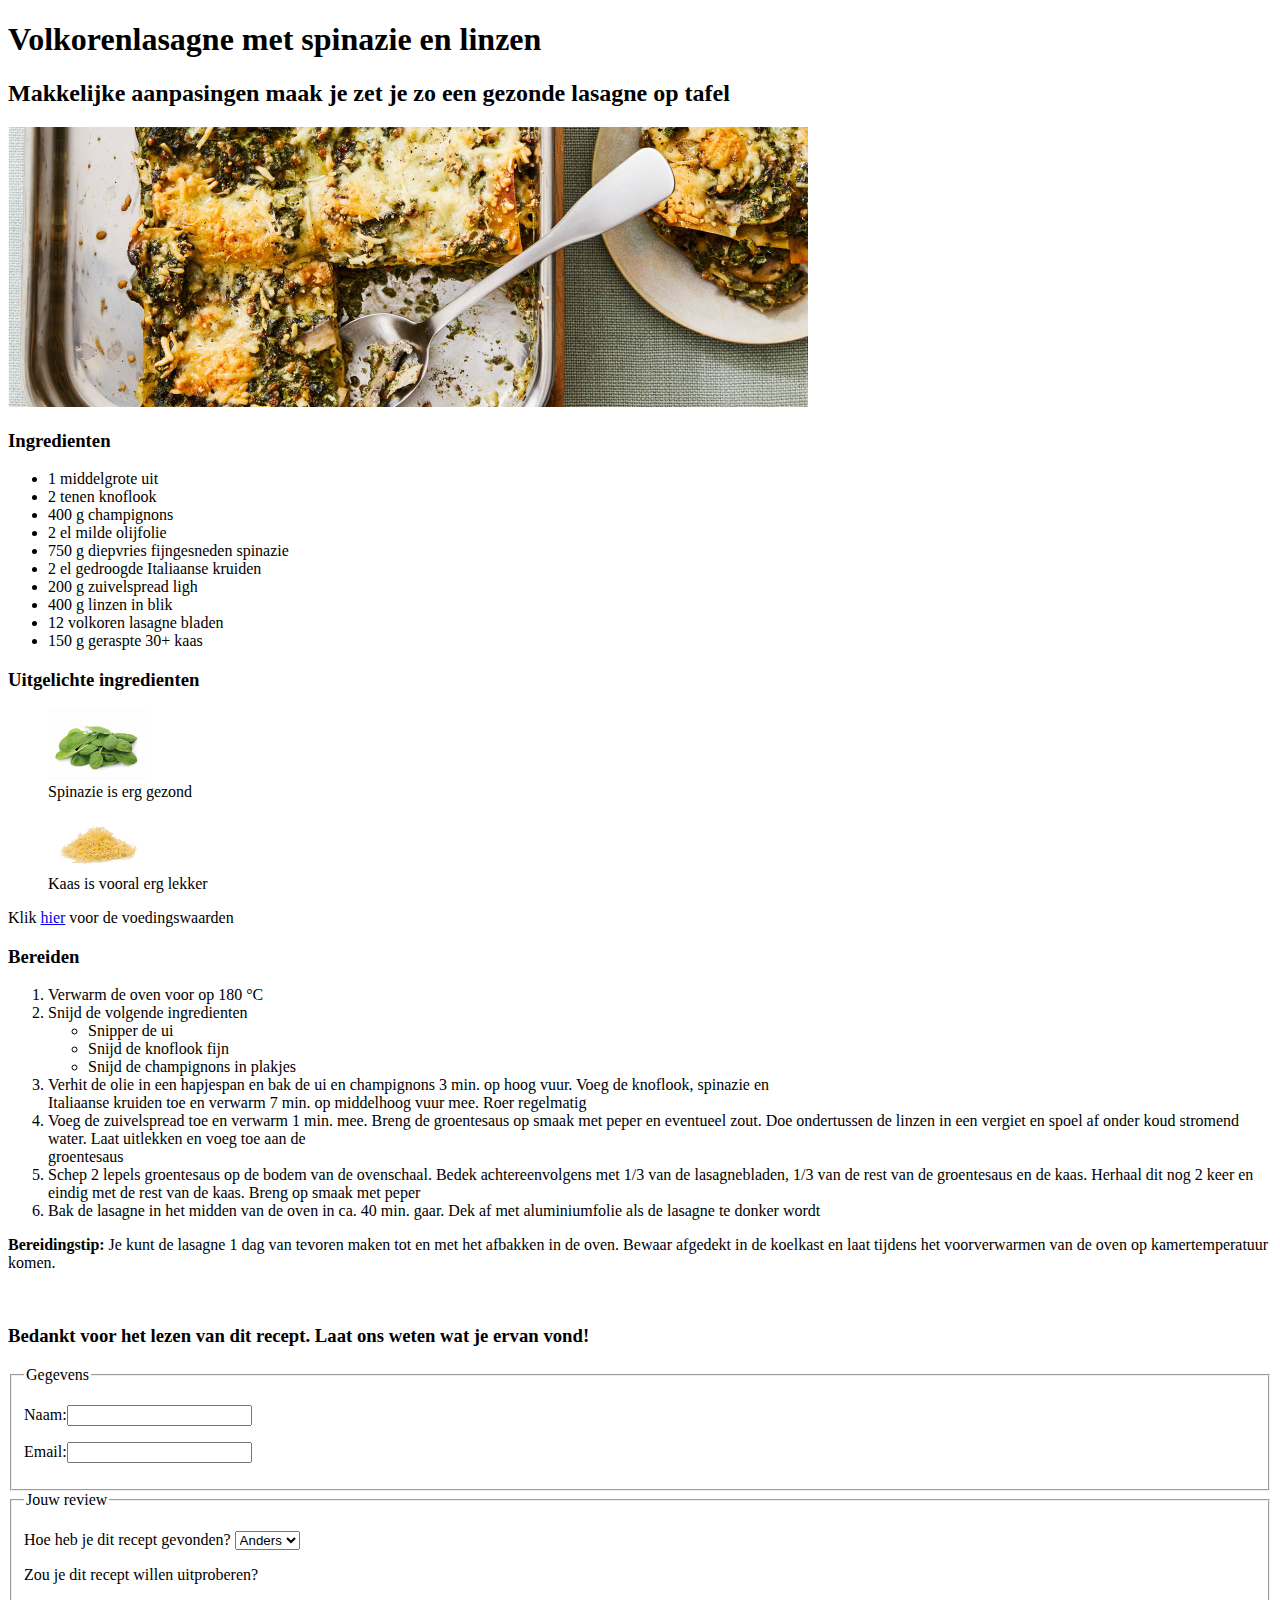
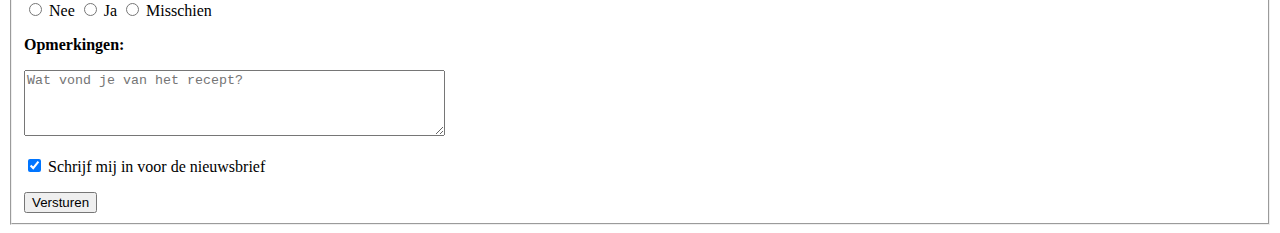
<file: frontend-html-css-spinazie-master/pages/index.html>
<!DOCTYPE html>
<html lang="en" xmlns="http://www.w3.org/1999/html" xmlns="http://www.w3.org/1999/html"
      xmlns="http://www.w3.org/1999/html">
<head>
    <meta charset="UTF-8">
    <title>Volkorenlasagne met spinazie en linzen</title>
</head>
<body>
<header>
    <h1>Volkorenlasagne met spinazie en linzen</h1>
</header>
<main>
    <section>
        <h2>Makkelijke aanpasingen maak je zet je zo een gezonde lasagne op tafel</h2>
    </section>
    <img src="../assets/lasagne-spinazie.jpg" alt="afbeelding gezonde pasta" WIDTH="800px"/>
    <section><h3>Ingredienten</h3></section>
    <ul>
        <li>1 middelgrote uit</li>
        <li>2 tenen knoflook</li>
        <li>400 g champignons</li>
        <li>2 el milde olijfolie</li>
        <li>750 g diepvries fijngesneden spinazie</li>
        <li>2 el gedroogde Italiaanse kruiden</li>
        <li>200 g zuivelspread ligh</li>
        <li>400 g linzen in blik</li>
        <li>12 volkoren lasagne bladen</li>
        <li>150 g geraspte 30+ kaas</li>
    </ul>
    <section>
        <h3>Uitgelichte ingredienten</h3>
    </section>
    <figure>
        <img src="../assets/spinazie.png" alt="Spinazie" width="100"/>
        <figcaption>Spinazie is erg gezond</figcaption>
    </figure>

    <figure>
        <img src="../assets/kaas.jpeg" alt="Kaas" width="100"/>
        <figcaption>Kaas is vooral erg lekker</figcaption>
    </figure>
    <p> Klik <a href="voedingswaarden.html" target="new">hier</a> voor de voedingswaarden</p>

    <h3>Bereiden</h3>
    <ol>
        <li>Verwarm de oven voor op 180 °C</li>
        <li>Snijd de volgende ingredienten</li>
        <ul>
            <li>Snipper de ui</li>
            <li>Snijd de knoflook fijn</li>
            <li>Snijd de champignons in plakjes</li>
        </ul>
        <li>Verhit de olie in een hapjespan en bak de ui en champignons 3 min. op hoog vuur. Voeg de knoflook, spinazie
            en <br>Italiaanse kruiden toe en verwarm 7 min. op middelhoog vuur mee. Roer regelmatig</br></li>
        <li>Voeg de zuivelspread toe en verwarm 1 min. mee. Breng de groentesaus op smaak met peper en eventueel zout.
            Doe ondertussen de linzen in een vergiet en spoel af onder koud stromend water. Laat uitlekken en voeg toe
            aan de <br>groentesaus</br></li>
        <li>Schep 2 lepels groentesaus op de bodem van de ovenschaal. Bedek achtereenvolgens met 1/3 van de
            lasagnebladen, 1/3 van de rest van de groentesaus en de kaas. Herhaal dit nog 2 keer en eindig met de rest
            van de kaas. Breng op smaak met peper
        </li>
        <li>Bak de lasagne in het midden van de oven in ca. 40 min. gaar. Dek af met aluminiumfolie als de lasagne te
            donker wordt
        </li>
    </ol>

    <p><strong>Bereidingstip:</strong> Je kunt de lasagne 1 dag van tevoren maken tot en met het afbakken in de oven.
        Bewaar
        afgedekt in de koelkast en laat tijdens het voorverwarmen van de oven op kamertemperatuur komen.</p>
    <p><br></p>
    <h3> Bedankt voor het lezen van dit recept. Laat ons weten wat je ervan vond!</h3>

    <fieldset>
        <legend> Gegevens</legend>

        <p> Naam:<input type="text" name="Naam"/></p>
        <p>Email:<input type="text" name="Mail adres"/></p>
    </fieldset>

    <fieldset>
        <legend>Jouw review
        </legend>
        <p> Hoe heb je dit recept gevonden?
            <select name="gevonden recept">
                <option value="Anders"> Anders</option>
                <option value="Niks"> Niks</option>
            </select></p>
        <p> Zou je dit recept willen uitproberen?</p>
        <input type="radio" name="box"/> Nee
        <span> <input type="radio" name="box"/> Ja
        <input type="radio" name="box"> Misschien </span>
        <p><strong> Opmerkingen:</strong></p>
        <p>
            <textarea rows="4" cols="50" placeholder="Wat vond je van het recept?"></textarea>
        </p>
        <p><input type="checkbox" value="true" checked> Schrijf mij in voor de nieuwsbrief
        </p>
        <button type="submit"> Versturen
        </button>
    </fieldset>

</main>

</body>
</html>
</file>
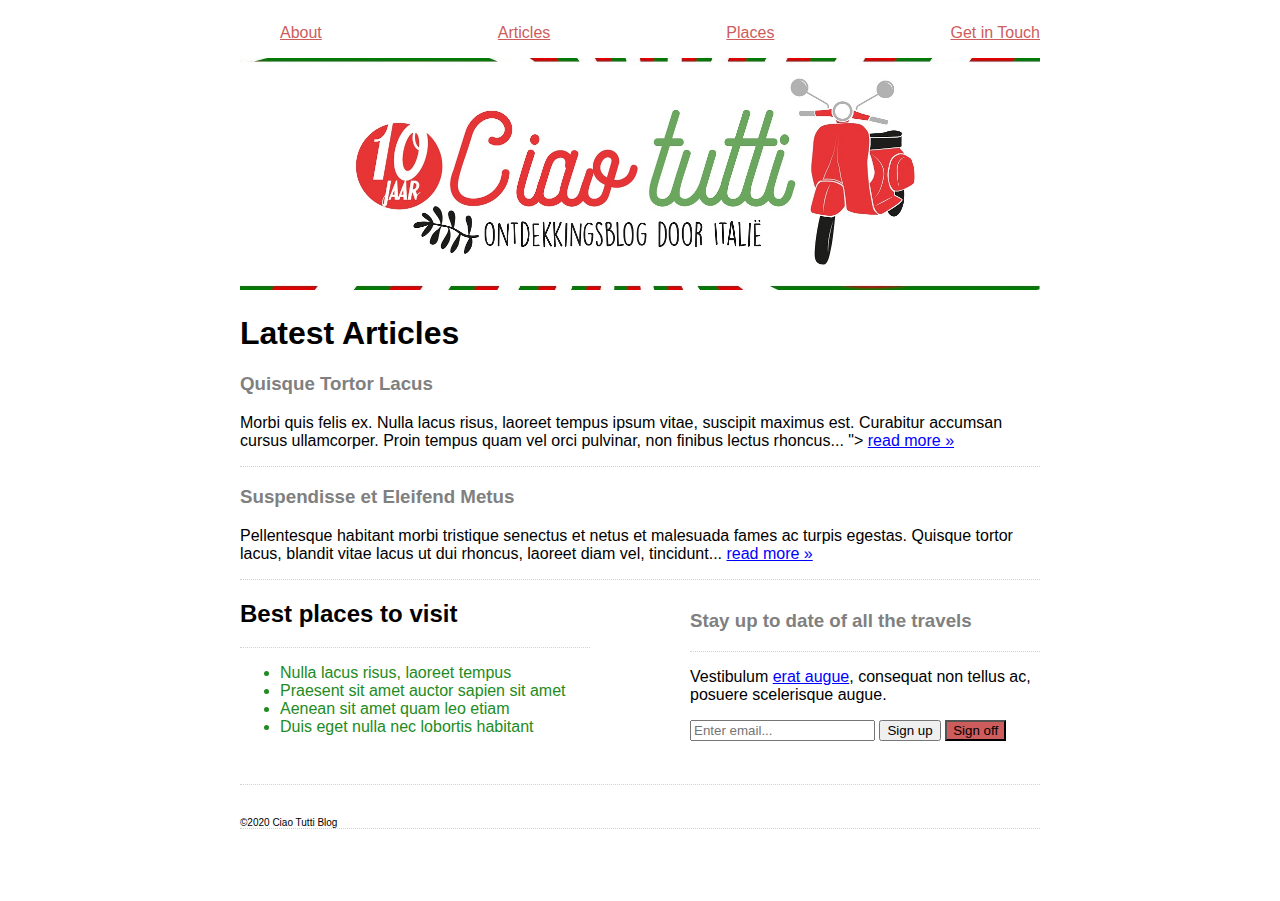
<file: Opdracht 5.7/frontend-css-selectors-master/index.html>
<!DOCTYPE html>
<html lang="en" xmlns="http://www.w3.org/1999/html" xmlns="http://www.w3.org/1999/html"
      xmlns="http://www.w3.org/1999/html">
<head>
    <meta charset="UTF-8">
    <link rel="stylesheet" href="base/base-styles.css">
    <link rel="stylesheet" href="styles.css">
    <title>EdHub opdracht - Selectors</title>
</head>
<body>
<div class="wrapper">
    <header>
        <nav>
            <ul>
                <li><a href="https://ciaotutti.nl/about">About</a></li>
                <li><a href="https://ciaotutti.nl/articles">Articles</a></li>
                <li><a href="https://ciaotutti.nl/places">Places</a></li>
                <li><a href="https://ciaotutti.nl/contact">Get in Touch</a></li>
            </ul>
        </nav>
        <img id=header src="assets/header-image.jpeg" alt="Tutti">
    </header>

    <main>
        <h1>Latest Articles</h1>
        <article class="article-title">
            <h3>Quisque Tortor Lacus</h3>
            <p>Morbi quis felis ex. Nulla lacus risus, laoreet tempus ipsum vitae, suscipit maximus est. Curabitur accumsan cursus ullamcorper. Proin tempus quam vel orci pulvinar, non finibus lectus rhoncus... "> <a class="links" href="#">read more &raquo;</a></p>
        </article>
        <article class="article-title>font-family">
            <h3>Suspendisse et Eleifend Metus</h3>
            <p>Pellentesque habitant morbi tristique senectus et netus et malesuada fames ac turpis egestas. Quisque tortor lacus, blandit vitae lacus ut dui rhoncus, laoreet diam vel, tincidunt... <a class="links" href="#">read more &raquo;</a></p>
        </article>

        <div>
                <div class="places-to-visit">
                    <article class="font-family">
                <h2>Best places to visit</h2>
                    </article>
                <ul>
                    <li>Nulla lacus risus, laoreet tempus</li>
                    <li>Praesent sit amet auctor sapien sit amet</li>
                    <li>Aenean sit amet quam leo etiam</li>
                    <li>Duis eget nulla nec lobortis habitant</li>
                </ul>
            </div>
            <div class="subscribe">
                <article class="font-family">
                    <h3>Stay up to date of all the travels</h3>
                </article>
                <p>Vestibulum <a class="links" href="#">erat augue</a>, consequat non tellus ac, posuere scelerisque augue.</p>
                <form>
                    <input class="mail" type="text" placeholder="Enter email...">
                    <button type="submit">Sign up</button>
                    <button class="sign-off" type="reset">Sign off</button>
                </form>
            </div>
        </div>
    </main>

    <footer>
        <article class="article-size">
        <span>&copy;2020 Ciao Tutti Blog</span>
        </article>
    </footer>
</div>
</body>
</html>
</file>
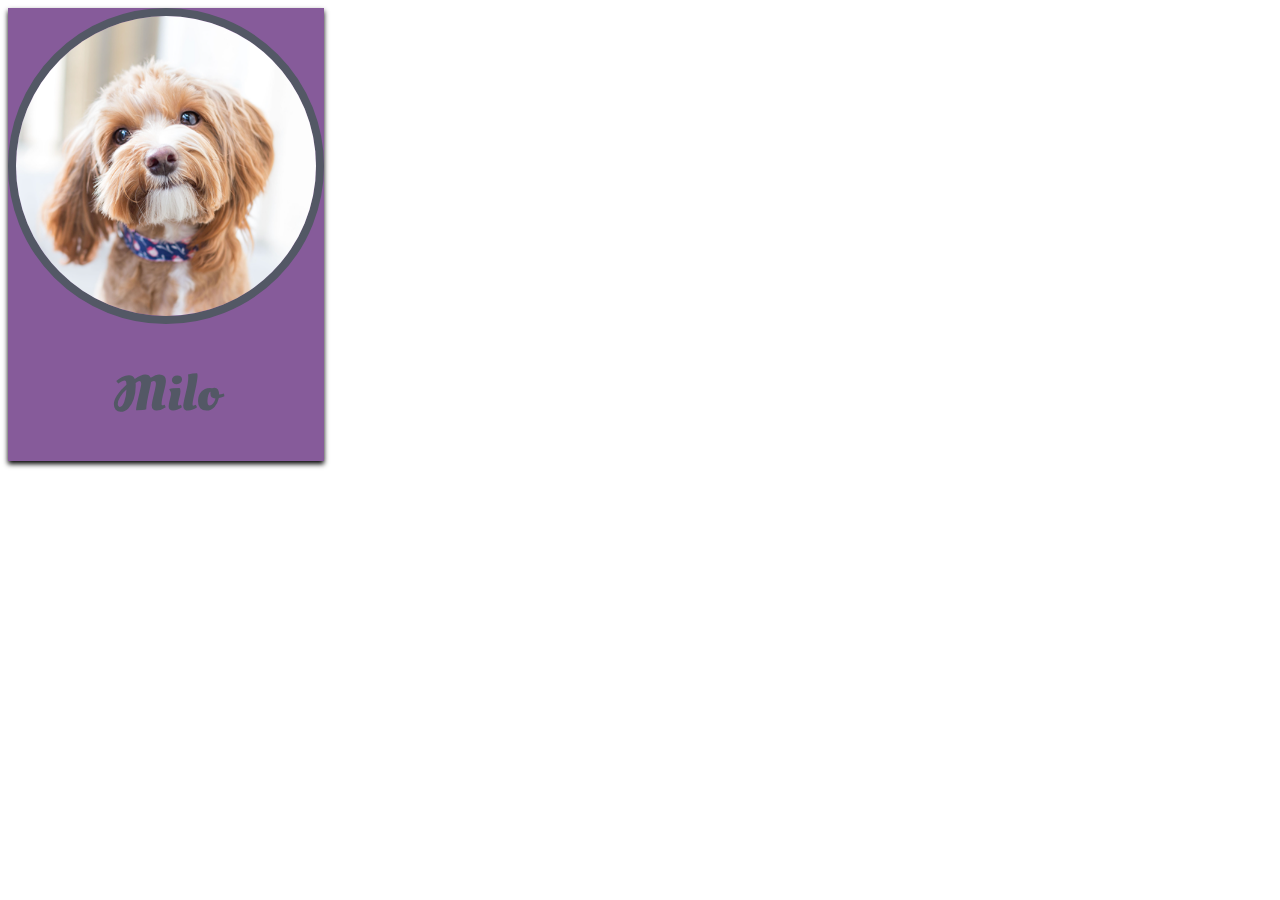
<file: Opdracht 7.4/frontend-css-pet-badge-master/index.html>
<!DOCTYPE html>
<html lang="en">
<head>
    <meta charset="UTF-8">
    <link rel="stylesheet" href="styles.css">
    <title>The box model</title>
</head>
<body>
<article>
    <img id="photo" src="./assets/cute-dog-picture.png" alt="A very cute dog" />
    <h2>Milo</h2>
</article>
</body>
</html>
</file>
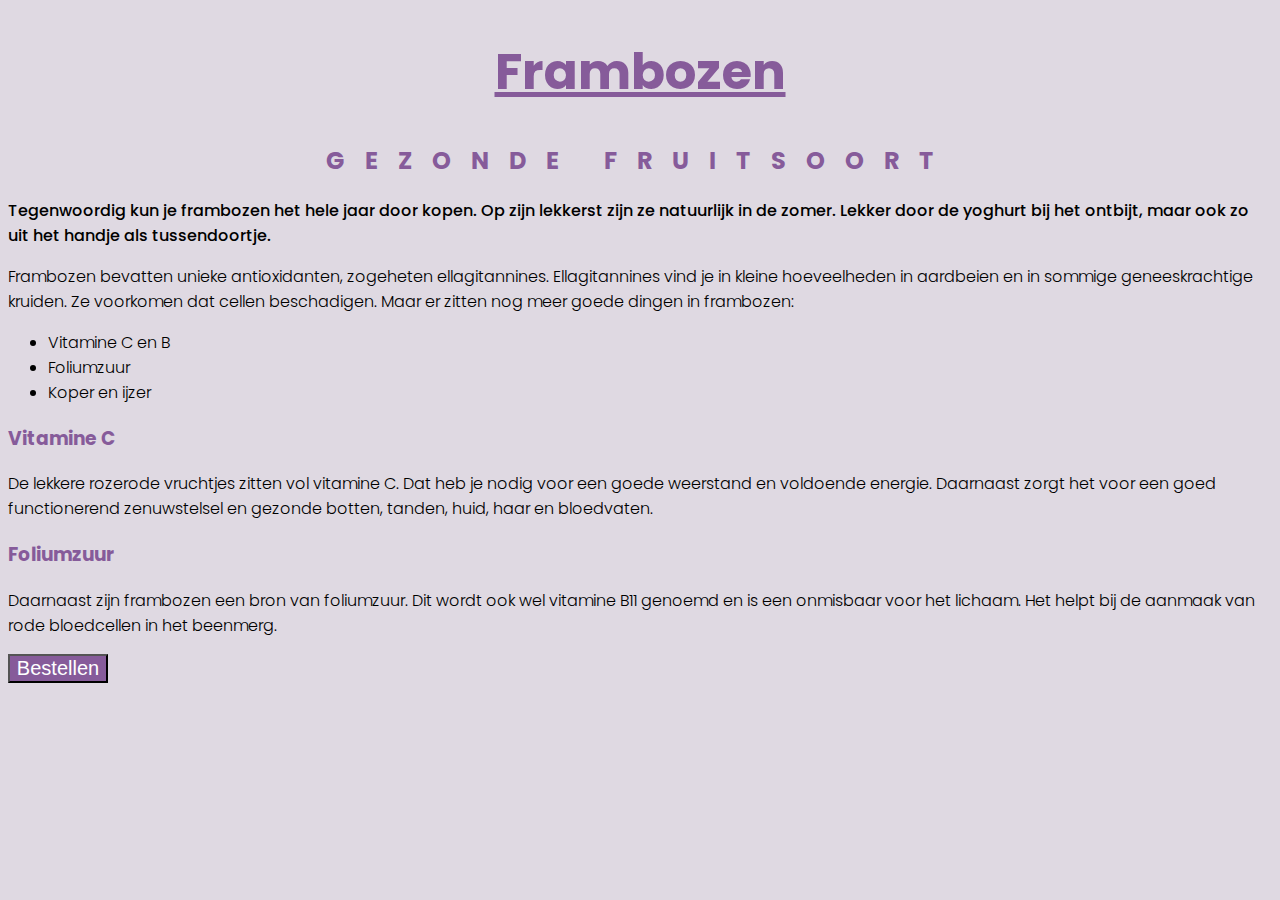
<file: Opdracht 6.6/Opdracht 6.6/frontend-css-frambozen-artikel-master/index.html>
<!DOCTYPE html>
<html lang="nl">
<head>
    <meta charset="UTF-8">
    <link rel="stylesheet" href="styles.css">
    <title>EdHub opdracht - Frambozen artikel</title>
</head>
<body>
<article class="head-title">
<h1>Frambozen</h1>
</article>
<h2>Gezonde fruitsoort</h2>
<p id="introduction">Tegenwoordig kun je frambozen het hele jaar door kopen. Op zijn lekkerst zijn ze natuurlijk in de
    zomer. Lekker door de yoghurt bij het ontbijt, maar ook zo uit het handje als tussendoortje.
</p>
<p>Frambozen bevatten unieke antioxidanten, zogeheten ellagitannines. Ellagitannines vind je in kleine hoeveelheden in
    aardbeien en in sommige geneeskrachtige kruiden. Ze voorkomen dat cellen beschadigen. Maar er zitten nog meer goede
    dingen in frambozen:
</p>

<ul>
    <li>Vitamine C en B</li>
    <li>Foliumzuur</li>
    <li>Koper en ijzer</li>
</ul>

<h3>Vitamine C</h3>
<p>De lekkere rozerode vruchtjes zitten vol vitamine C. Dat heb je nodig voor een goede weerstand en voldoende energie.
    Daarnaast zorgt het voor een goed functionerend zenuwstelsel en gezonde botten, tanden, huid, haar en
    bloedvaten.
</p>

<h3>Foliumzuur</h3>
<p>Daarnaast zijn frambozen een bron van foliumzuur. Dit wordt ook wel vitamine B11 genoemd en is een onmisbaar voor het
    lichaam. Het helpt bij de aanmaak van rode bloedcellen in het beenmerg.
</p>

<button type="button">Bestellen</button>
</body>
</html>
</file>
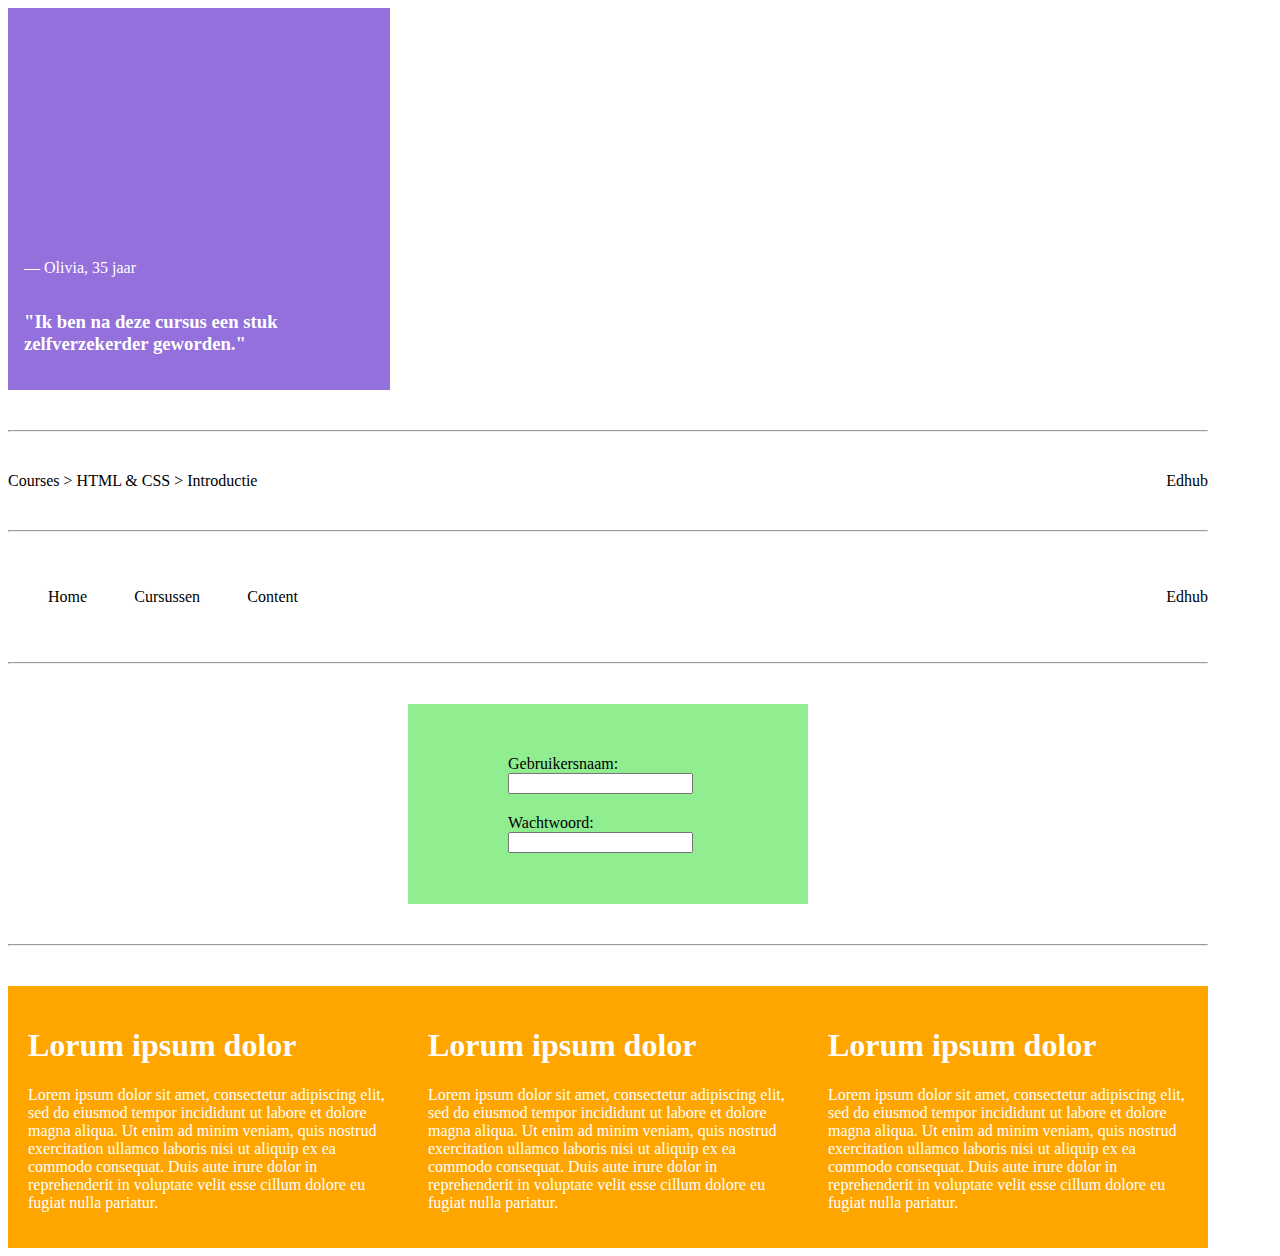
<file: Opdracht Flexbox/frontend-css-selectors-flexbox-master/opdracht-1/index.html>
<!DOCTYPE html>
<html lang="en">
<head>
    <meta charset="UTF-8">
    <link rel="stylesheet" href="base/base-styles.css">
    <link rel="stylesheet" href="styles.css">
    <title>Opdracht 2 - Flexbox</title>
</head>
<body>
    <!--    OPDRACHT 2.1    -->
    <div class="one">
        <p>&mdash; Olivia, 35 jaar</p>
        <h3>"Ik ben na deze cursus een stuk zelfverzekerder geworden."</h3>
    </div>

    <hr />

    <!--    OPDRACHT 2.2    -->
    <div class="two">
        <div>
            <span>Courses ></span>
            <span>HTML & CSS ></span>
            <span>Introductie</span>
        </div>
        <div>Edhub</div>
    </div>

    <hr />

    <!--    OPDRACHT 2.3    -->
    <div class="three">
        <ul class="three-one">
            <li>Home</li>
            <li>Cursussen</li>
            <li>Content</li>
        </ul>
        <div class="three-two">Edhub</div>
    </div>

    <hr />

    <!--    OPDRACHT 2.4    -->
    <div class="four-one">
        <form class="four">
            <label for="username">
                Gebruikersnaam:
                <input id="username" type="text" name="username"/>
            </label>
            <label for="password">
                Wachtwoord:
                <input id="password" type="password" name="password"/>
            </label>
        </form>
    </div>

    <hr />

    <!--    OPDRACHT 2.5    -->
    <div class="five">
        <article>
            <h1>Lorum ipsum dolor</h1>
            <p>Lorem ipsum dolor sit amet, consectetur adipiscing elit, sed do eiusmod tempor incididunt ut labore et dolore magna aliqua. Ut enim ad minim veniam, quis nostrud exercitation ullamco laboris nisi ut aliquip ex ea commodo consequat. Duis aute irure dolor in reprehenderit in voluptate velit esse cillum dolore eu fugiat nulla pariatur. </p>
        </article>
        <article>
            <h1>Lorum ipsum dolor</h1>
            <p>Lorem ipsum dolor sit amet, consectetur adipiscing elit, sed do eiusmod tempor incididunt ut labore et dolore magna aliqua. Ut enim ad minim veniam, quis nostrud exercitation ullamco laboris nisi ut aliquip ex ea commodo consequat. Duis aute irure dolor in reprehenderit in voluptate velit esse cillum dolore eu fugiat nulla pariatur. </p>
        </article>
        <article>
            <h1>Lorum ipsum dolor</h1>
            <p>Lorem ipsum dolor sit amet, consectetur adipiscing elit, sed do eiusmod tempor incididunt ut labore et dolore magna aliqua. Ut enim ad minim veniam, quis nostrud exercitation ullamco laboris nisi ut aliquip ex ea commodo consequat. Duis aute irure dolor in reprehenderit in voluptate velit esse cillum dolore eu fugiat nulla pariatur. </p>
        </article>
    </div>
</body>
</html>
</file>
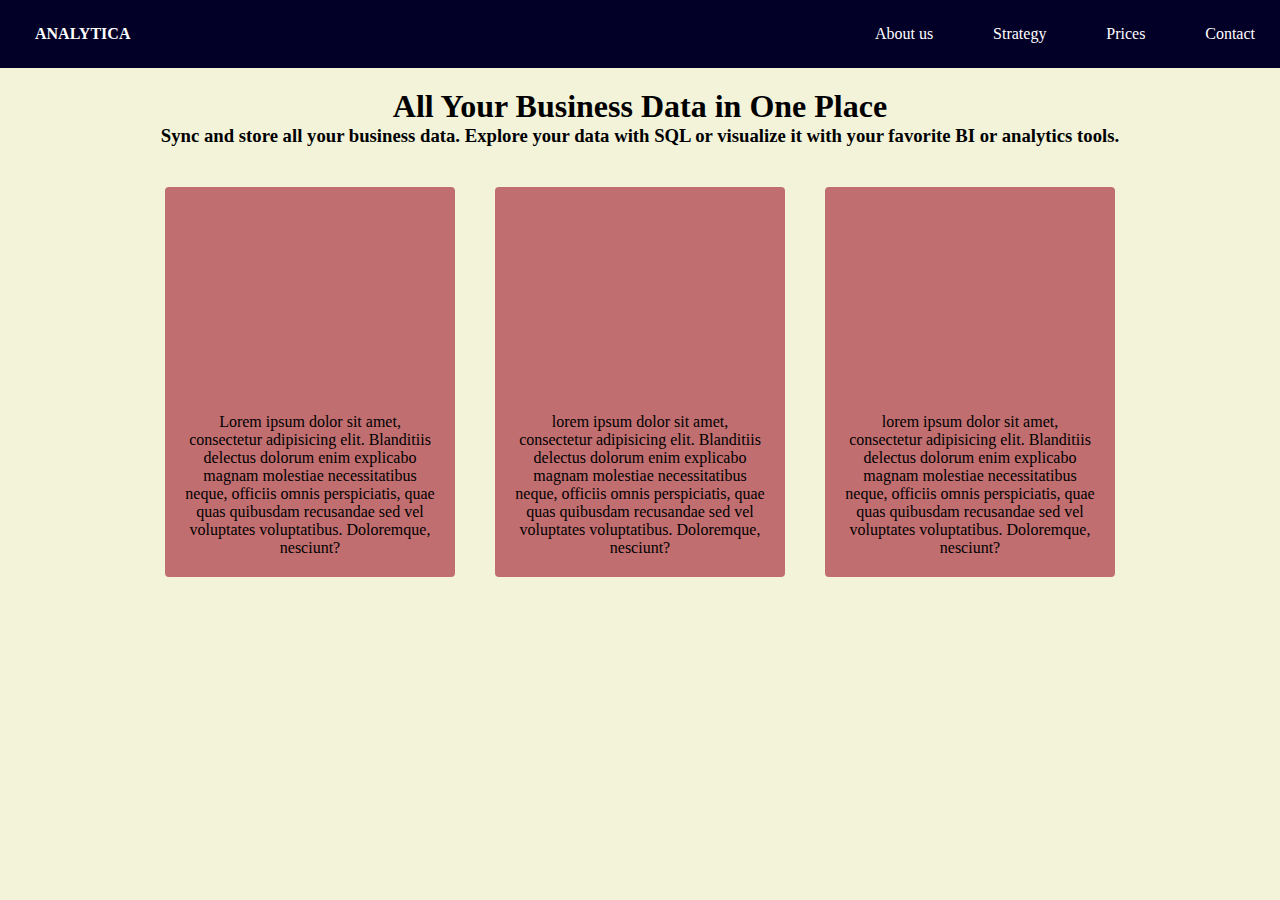
<file: Opdracht Flexbox/frontend-css-selectors-flexbox-master/opdracht-2-3/index.html>
<!DOCTYPE html>
<html lang="en">
<head>
    <meta charset="UTF-8">
    <meta name="viewport" content="width=device-width, initial-scale=1, minimum-scale=1"/>
    <link rel="stylesheet" href="styles.css">
    <title>Flexbox opdracht 2 en 3</title>
</head>
<body>
<header>
    <div class="header-title">
        <strong class="header-content">ANALYTICA</strong>
        <ul class="list">
            <li>About us</li>
            <li>Strategy</li>
            <li>Prices</li>
            <li>Contact</li>
        </ul>
    </div>
</header>
<main>
    <div>
        <h1>All Your Business Data in One Place</h1>
        <h3>Sync and store all your business data. Explore your data with SQL or visualize it with your favorite BI or
            analytics tools.</h3>
        <div class="div-container">
        <article class="article-container"><p>Lorem ipsum dolor sit amet, consectetur adipisicing elit. Blanditiis delectus dolorum enim explicabo magnam molestiae necessitatibus neque, officiis omnis perspiciatis, quae quas quibusdam recusandae sed vel voluptates voluptatibus. Doloremque, nesciunt?</p></article>
        <article class="article-container"><p>lorem ipsum dolor sit amet, consectetur adipisicing elit. Blanditiis delectus dolorum enim explicabo magnam molestiae necessitatibus neque, officiis omnis perspiciatis, quae quas quibusdam recusandae sed vel voluptates voluptatibus. Doloremque, nesciunt?</p></article>
        <article class="article-container"><p>lorem ipsum dolor sit amet, consectetur adipisicing elit. Blanditiis delectus dolorum enim explicabo magnam molestiae necessitatibus neque, officiis omnis perspiciatis, quae quas quibusdam recusandae sed vel voluptates voluptatibus. Doloremque, nesciunt?</p></article>
        </div>
    </div>
</main>
</body>
</html>
</file>
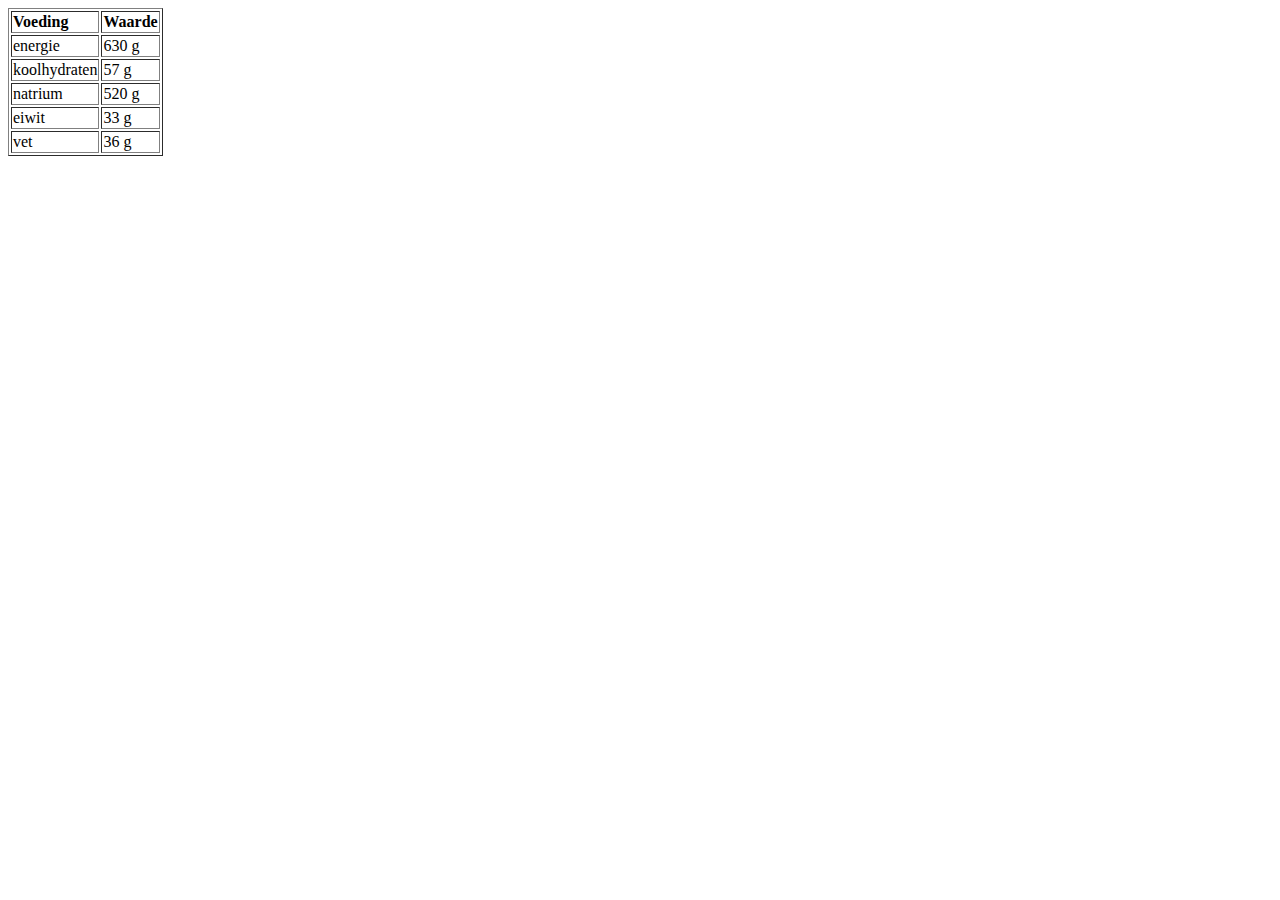
<file: frontend-html-css-spinazie-master/pages/voedingswaarden.html>
<!DOCTYPE html>
<html lang="en">
<head>
    <meta charset="UTF-8">
    <title>Voedingswaren</title>
</head>
<body>


<table border="1">
    <tr>
        <td><strong>Voeding</strong></td>
    <td><strong>Waarde</strong></td></tr>
    <tr>
        <td>energie</td>
    <td>630 g</td></tr>
    <tr>
        <td>koolhydraten</td>
    <Td>57 g</Td></tr>
    <tr>
        <td>natrium</td>
    <td>520 g</td></tr>
    <tr>
        <td>eiwit</td>
    <td>33 g</td></tr>
    <tr>
        <td>vet</td>
    <td>36 g</td></tr>
</table>


</body>
</html>
</file>
<file: Opdracht 5.7/frontend-css-selectors-master/base/base-styles.css>
/* --------- VERANDER NIETS IN DIT BESTAND ----------*/

@import url('https://fonts.googleapis.com/css2?family=Noto+Sans+JP:wght@300;500&display=swap');

body {
    font-family: Arial, Tahoma, sans-serif;
    display: flex;
    justify-content: center;
}

.wrapper {
    max-width: 800px;
}

nav ul {
    list-style-type: none;
    display: flex;
    justify-content: space-between;
}

article {
    border-bottom: 1px dotted hsl(4, 0%, 82%);
}

footer {
    border-top: 1px dotted hsl(4, 0%, 82%);
    margin: 32px 0;
    padding: 32px 0;
}

main > div {
    display: flex;
    justify-content: space-between;
    align-items: center;
}

input[type="text"] {
    outline: none;
}

.subscribe,
.places-to-visit {
    width: 350px;
}
</file>
<file: Opdracht 5.7/frontend-css-selectors-master/styles.css>
/* ======================================================
   OEFENEN MET CSS SELECTORS
========================================================= */

/* 0: Voorbeeld: maak de achtergrondkleur van de pagina wit */

body {
    background-color: white;
}

/* 1: Geef de twee <h3>-tags van de artikelen ("Latest articles") in het HTML-document beiden de class-naam "article-title".
Gebruik dit om de tekstkleur van de titels te veranderen naar grijs, met de declaratie "color: grey;" */
h3{
    color:grey;
}
.thick-title{
    font-weight: bold;
}

/* 2: Geef de <span>-tag in de footer van het HTML-document een passende class-naam. Gebruik de declaratie "font-size: 10px;"
om de tekst kleiner te maken */
.article-size{
    font-size: 10px;
}


/* 3: Gebruik een type selector om alle headings op de pagina (<h1>, <h2> en <h3>) in een ander lettertype weer te geven.
Gebruik de declaratie "font-family: 'Noto Sans JP', sans-serif;" */

h1>h2>h3{
    font-family: Noto Sans JP, sans-serif;
}

/* 4: De header afbeelding is op dit moment te groot. Geef de <img>-tag in de header van het HTML-document een passende id-naam,
zodat we de declaratie "width: 100%;" in de CSS erop toe te passen */

#header{
    width: 100%;
}

/* 5: Er staan meerdere links in het document. Zorg ervoor dat alléén de links in de navigatiebalk de tekstkleur "indianred" krijgen.
Tip: gebruik hier een combinator voor */

ul>li a{
    color: indianred;
}

/* 6: Zorg ervoor dat alle de links binnen de <main>-tag naar de tekstkleur "darkgreen" veranderen, wanneer je er met jouw muis
overheen hovert. Tip: hergebruik hier naast een combinator ook een pseudo-class voor. */


.links{
    color: blue;
}
.links:hover{
    color: darkgreen;
}

/* 7: Geef alle list-items onder het kopje <h2>Best places to visit</h2> de tekstkleur "forestgreen".
Tip: gebruik hier een combinator voor. (deze vond ik lastig)*/

ul li {
    color: forestgreen;
}

/* 8: De buttons lijken op dit moment te veel op elkaar. Zorg ervoor dat je de rechter button een achtergrondkleur van "indianred"
kunt geven. Tip: gebruik hier een combinator voor. */

.sign-off{
    background: indianred;
}

/* 9: Geef de <input>-tag van het formulier van het HTML-document een passende class-naam. Zorg ervoor dat dit veld de
achtergrondkleur "forestgreen" krijgt, wanneer de gebruiker het veld aanklikt.
Tip: gebruik hier naast een class-selector, ook een pseudo-class voor.*/


.mail:focus{
    background-color:forestgreen;
}
</file>
<file: Opdracht 7.4/frontend-css-pet-badge-master/styles.css>
@import url('https://fonts.googleapis.com/css2?family=Oleo+Script+Swash+Caps&display=swap');

article{
    display: inline-block;
    background-color:#865B9A;
    box-shadow: 0 3px 5px rgb(0,0,0,16);
}

h2{
    font-family: 'Oleo Script Swash Caps', cursive;
    font-size: 50px;
    color:#535865;
    margin: 0px;
    padding: 32px;
    text-align: center;=

}
#photo{
    width: 300px;
    border:8px solid#535865;
    border-radius:50%
}
</file>
<file: Opdracht 6.6/Opdracht 6.6/frontend-css-frambozen-artikel-master/styles.css>
@import url('https://fonts.googleapis.com/css2?family=Poppins:wght@300;500&display=swap');

body{
    font-family: 'Poppins';
    font-weight: 300;
    background-color: #DFD9E2;
}

h1{
    color: #865B9A;
}

h2{
    letter-spacing: 20px;
    text-align: center;
    text-transform:uppercase;
}
h2{
    color: #865B9A;
}
h3{
    color: #865B9A;
}

#introduction{
    font-weight: 500;
}
button{
    width: 100px;
    font-size: 20px;
    color: white;
    background: #865B9A;
    display: inline-block;
}
button:hover{
    background-color: green;
}

.head-title {
    color: #865B9A;
    font-size: 25px;
    text-align: center;
    text-decoration: underline;
}
</file>
<file: Opdracht Flexbox/frontend-css-selectors-flexbox-master/opdracht-1/base/base-styles.css>
/* --------- VERANDER NIETS IN DIT BESTAND ----------*/

hr {
    margin: 40px 0;
}

body {
    max-width: 1200px;
}

.one {
    background-color: mediumpurple;
    color: white;
    width: 350px;
    height: 350px;
    padding: 16px;
}

form {
    width: 400px;
    height: 200px;
    background-color: lightgreen;
}

form label {
    margin: 10px 0;
    width: 200px;
}

article {
    background-color: orange;
    color: white;
    padding: 20px;
}
</file>
<file: Opdracht Flexbox/frontend-css-selectors-flexbox-master/opdracht-1/styles.css>
/* ======================================================
   OEFENEN MET FLEXBOX
========================================================= */

/* Schrijf hier  jouw CSS! */

.one{
    display: flex;
    flex-direction: column;
    justify-content: flex-end;
}
.two{
    display: flex;
    flex-direction: row;
    justify-content: space-between;

}
.three{
    Display: flex;
    flex-direction: row;
    justify-content: space-between;
}

.three-one{
    display: flex;
    flex-direction: row;
    justify-content: space-between;
    flex-basis: 250px;
    list-style: none;
}
.three-two{
    display: flex;
    flex-direction: row;
    justify-content: flex-end;
    align-items: center;
}
.four{
    display: flex;
    flex-direction: column;
    justify-content: center;
    align-items: center;
}

.four-one{
    display: flex;
    flex-direction: row;
    justify-content: center;
    align-items: center;
}

.five{
    display: flex;
    flex-direction: row;
    flex-wrap:wrap;
}
article{
    flex-basis: 350px;
    flex-grow: 1;
}
</file>
<file: Opdracht Flexbox/frontend-css-selectors-flexbox-master/opdracht-2-3/styles.css>
*{
    margin: 0;
}

body{
    background-color:#F2F3D9;
}

main{
    padding: 0 20px
}

.header-title{
    display: flex;
    flex-direction: row;
    justify-content: space-between;
    background-color: #030027;
    color: white;
    padding: 25px;

}

.header-content{
    display: flex;
    flex-direction: row;
    justify-content: flex-start;
    padding-left: 10px;
}

.list{
    display: flex;
    flex-direction: row;
    justify-content: space-between;
    flex-basis: 380px;
    list-style: none;
}

h1{
    margin-top: 20px;
}
h3{
    margin-bottom: 20px;
}

h1,h3{
    display: flex;
    flex-direction: column;
    justify-content: flex-start;
    align-items: center;
    text-align: center;
}

.div-container{
    display: flex;
    flex-direction: row;
    justify-content: center;
    text-align: center;
}

.article-container{
    display: flex;
    flex-direction: row;
    justify-content: flex-end;
    align-items: flex-end;
    height: 350px;
    width: 250px;
    padding: 20px;
    margin: 20px;
    background-color: #C16E70;
    border-radius: 4px;
}
</file>
